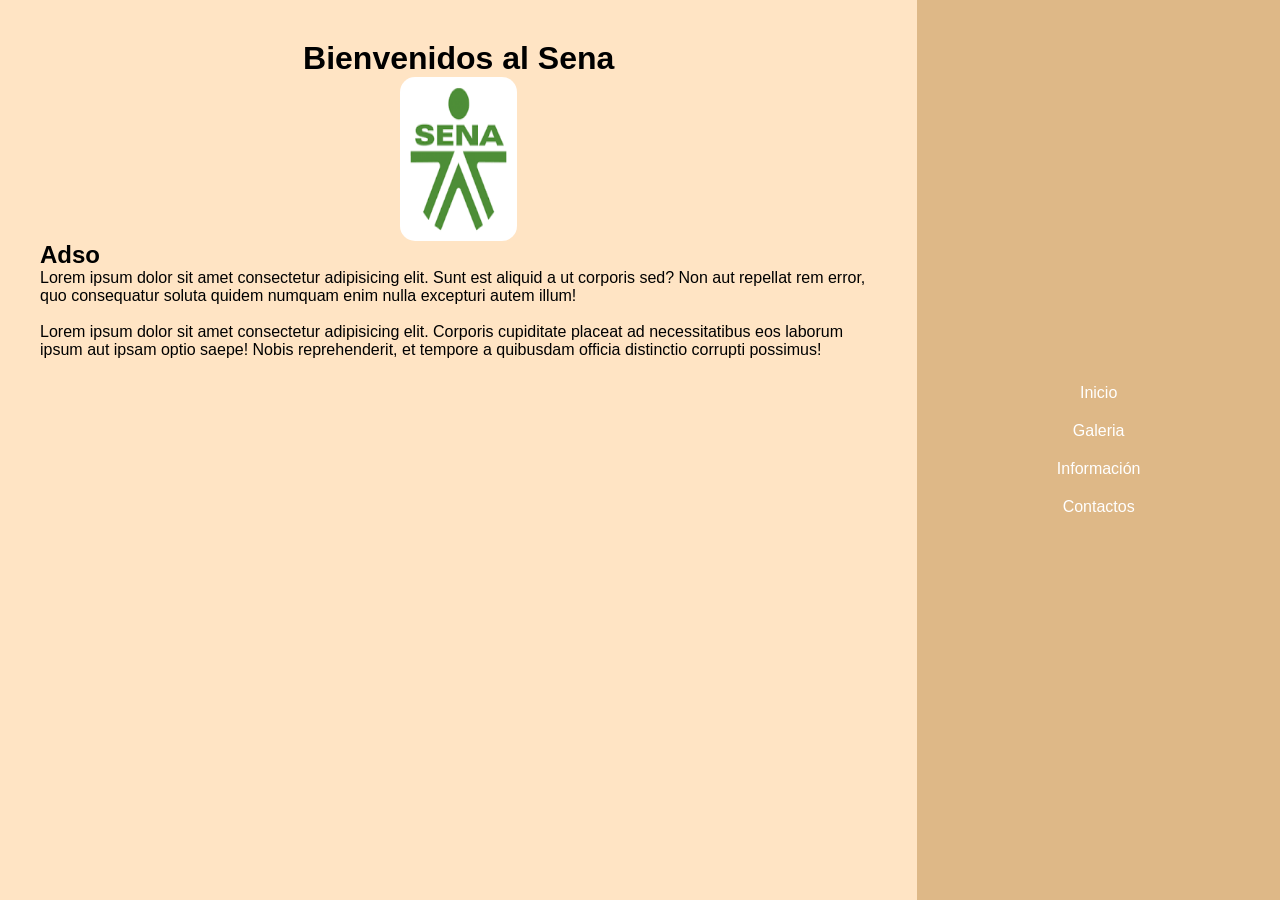
<file: index.html>
<!DOCTYPE html>
<html lang="en">
<head>
    <meta charset="UTF-8">
    <meta name="viewport" content="width=device-width, initial-scale=1.0">
    <title>Inicio</title>
    <link rel="stylesheet" href="/esyle/style.css">
</head>
<body>
    <div class="contenedorBody">
        <main class="main">
        <h1>Bienvenidos al Sena</h1>
        <img class="img01" src="/imagen/sena.png" alt="senalogo" title="logo del sena">
            <section>
                <h2>Adso</h2>
                <p>Lorem ipsum dolor sit amet consectetur adipisicing elit. Sunt est aliquid a ut corporis sed? Non aut repellat rem error, quo consequatur soluta quidem numquam enim nulla excepturi autem illum!</p>
                <br>
                <p>Lorem ipsum dolor sit amet consectetur adipisicing elit. Corporis cupiditate placeat ad necessitatibus eos laborum ipsum aut ipsam optio saepe! Nobis reprehenderit, et tempore a quibusdam officia distinctio corrupti possimus!</p>
            </section>
        </main>
    <aside class="menu">
        <ul>
            <li><a href="index.html">Inicio</a></li>
            <li><a href="galeria.html">Galeria</a></li>
            <li><a href="informacion.html">Información</a></li>
            <li><a href="contacto.html">Contactos</a></li>
        </ul>
    </aside>
    </div>
</body>
</html>
</file>
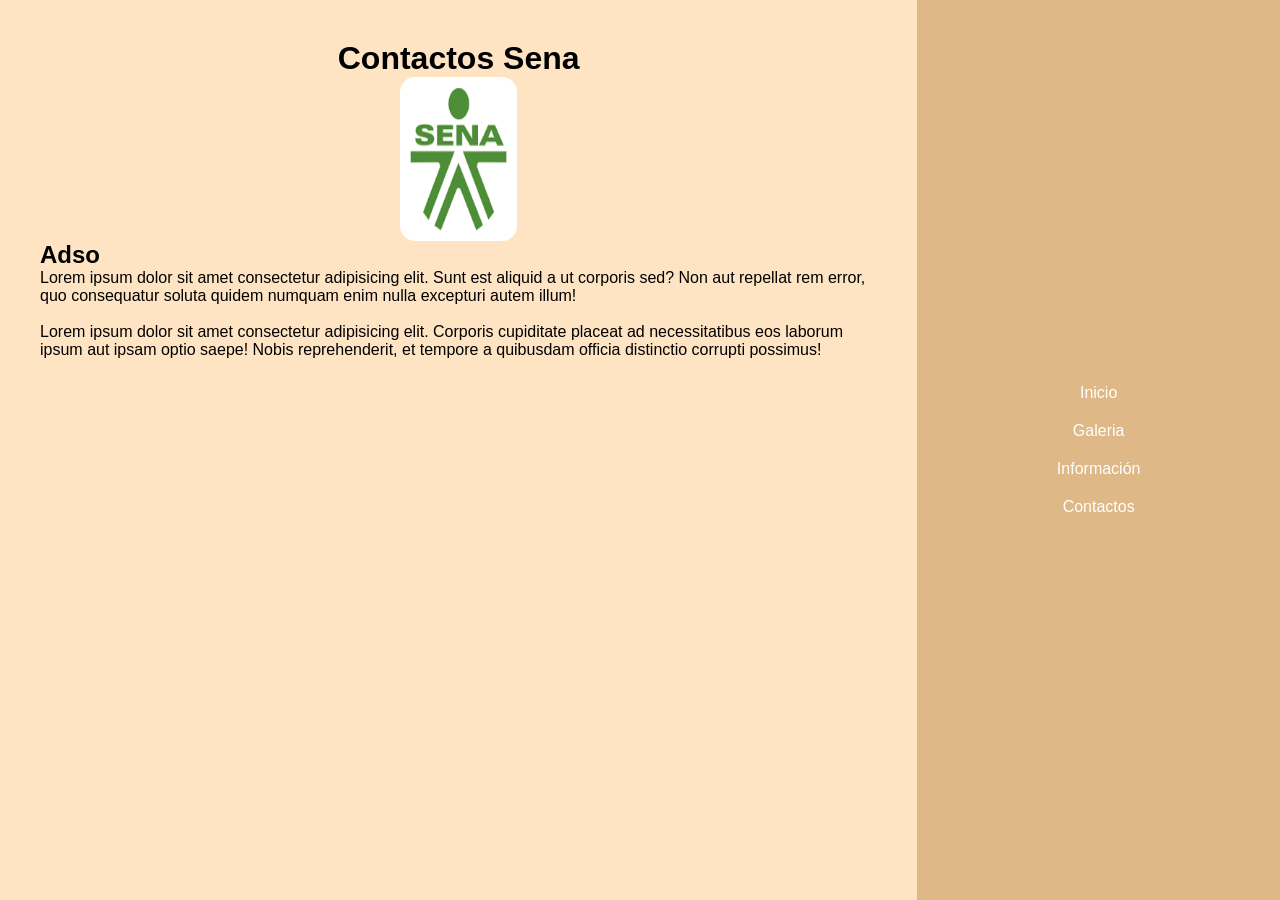
<file: contacto.html>
<!DOCTYPE html>
<html lang="en">
<head>
    <meta charset="UTF-8">
    <meta name="viewport" content="width=device-width, initial-scale=1.0">
    <title>Contactos</title>
    <link rel="stylesheet" href="/esyle/style.css">
</head>
<body>
    <div class="contenedorBody">
        <main class="main">
        <h1>Contactos Sena</h1>
        <img class="img01" src="/imagen/sena.png" alt="senalogo" title="logo del sena">
            <section>
                <h2>Adso</h2>
                <p>Lorem ipsum dolor sit amet consectetur adipisicing elit. Sunt est aliquid a ut corporis sed? Non aut repellat rem error, quo consequatur soluta quidem numquam enim nulla excepturi autem illum!</p>
                <br>
                <p>Lorem ipsum dolor sit amet consectetur adipisicing elit. Corporis cupiditate placeat ad necessitatibus eos laborum ipsum aut ipsam optio saepe! Nobis reprehenderit, et tempore a quibusdam officia distinctio corrupti possimus!</p>
            </section>
        </main>
    <aside class="menu">
        <ul>
            <li><a href="index.html">Inicio</a></li>
            <li><a href="galeria.html">Galeria</a></li>
            <li><a href="informacion.html">Información</a></li>
            <li><a href="contacto.html">Contactos</a></li>
        </ul>
    </aside>
    </div>
</body>
</html>
</file>
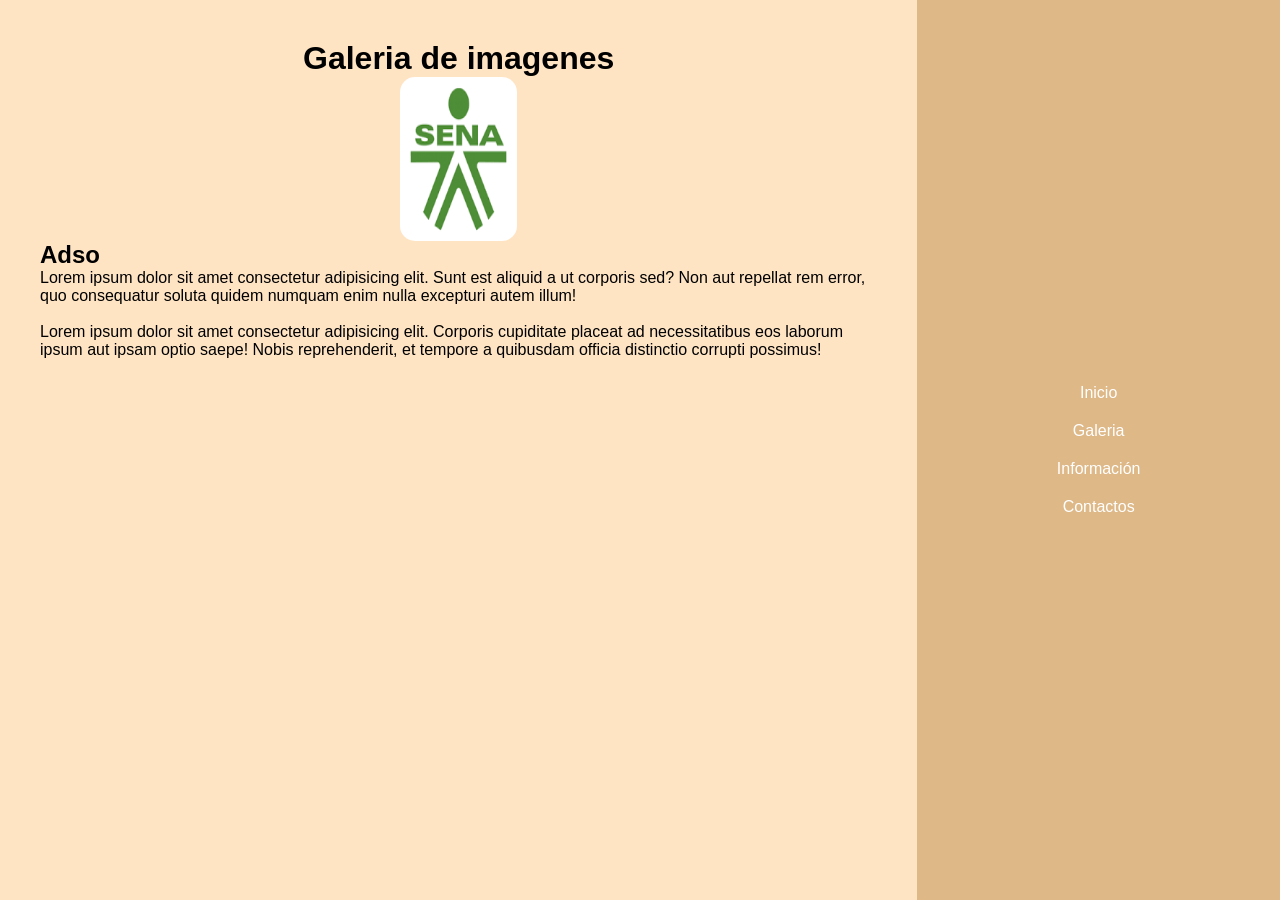
<file: galeria.html>
<!DOCTYPE html>
<html lang="en">
<head>
    <meta charset="UTF-8">
    <meta name="viewport" content="width=device-width, initial-scale=1.0">
    <title>Galeria</title>
    <link rel="stylesheet" href="/esyle/style.css">
</head>
<body>
    <div class="contenedorBody">
        <main class="main">
        <h1>Galeria de imagenes</h1>
        <img class="img01" src="/imagen/sena.png" alt="senalogo" title="logo del sena">
            <section>
                <h2>Adso</h2>
                <p>Lorem ipsum dolor sit amet consectetur adipisicing elit. Sunt est aliquid a ut corporis sed? Non aut repellat rem error, quo consequatur soluta quidem numquam enim nulla excepturi autem illum!</p>
                <br>
                <p>Lorem ipsum dolor sit amet consectetur adipisicing elit. Corporis cupiditate placeat ad necessitatibus eos laborum ipsum aut ipsam optio saepe! Nobis reprehenderit, et tempore a quibusdam officia distinctio corrupti possimus!</p>
            </section>
        </main>
    <aside class="menu">
        <ul>
            <li><a href="index.html">Inicio</a></li>
            <li><a href="galeria.html">Galeria</a></li>
            <li><a href="informacion.html">Información</a></li>
            <li><a href="contacto.html">Contactos</a></li>
        </ul>
    </aside>
    </div>
</body>
</html>
</file>
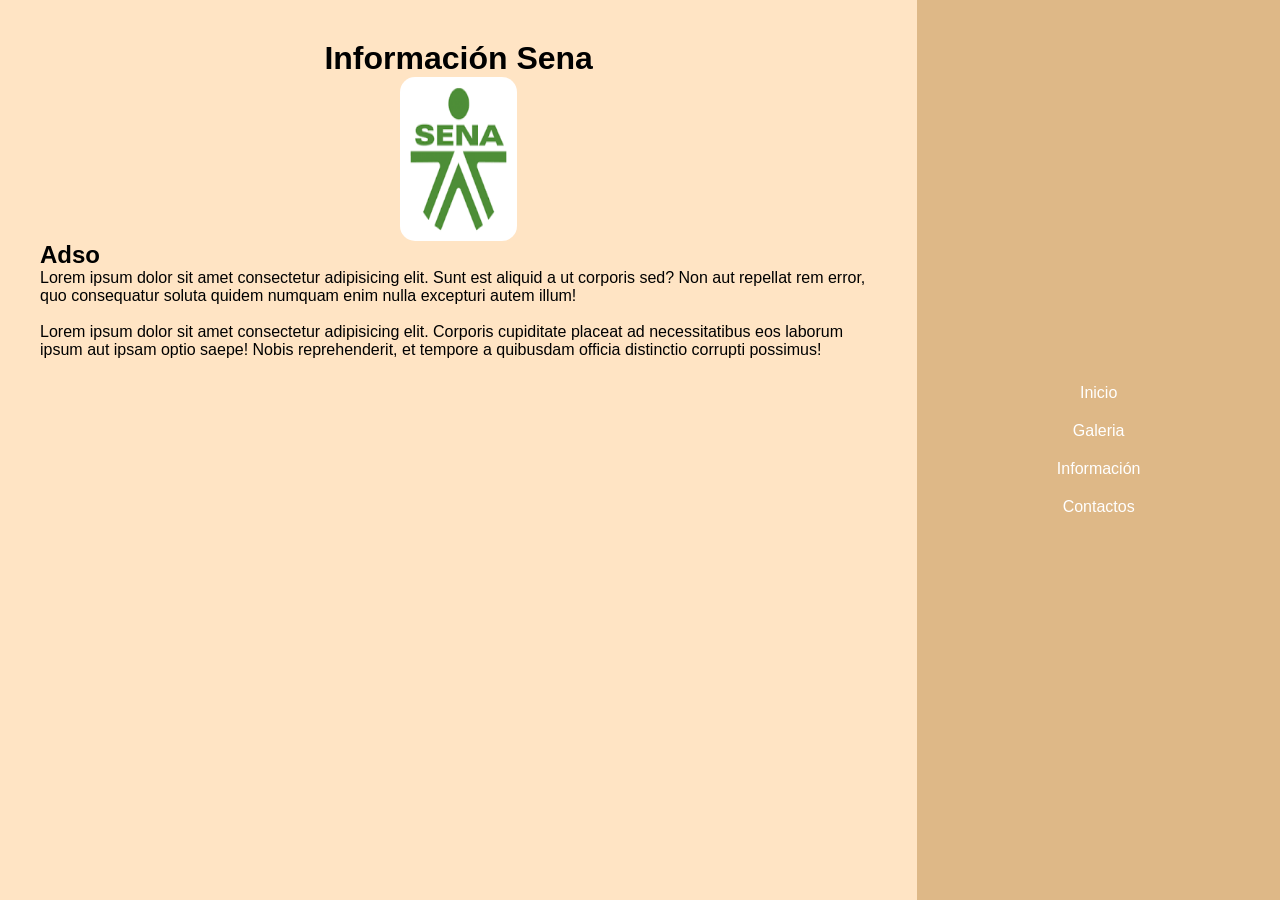
<file: información.html>
<!DOCTYPE html>
<html lang="en">
<head>
    <meta charset="UTF-8">
    <meta name="viewport" content="width=device-width, initial-scale=1.0">
    <title>Información</title>
    <link rel="stylesheet" href="/esyle/style.css">
</head>
<body>
    <div class="contenedorBody">
        <main class="main">
        <h1>Información Sena</h1>
        <img class="img01" src="/imagen/sena.png" alt="senalogo" title="logo del sena">
            <section>
                <h2>Adso</h2>
                <p>Lorem ipsum dolor sit amet consectetur adipisicing elit. Sunt est aliquid a ut corporis sed? Non aut repellat rem error, quo consequatur soluta quidem numquam enim nulla excepturi autem illum!</p>
                <br>
                <p>Lorem ipsum dolor sit amet consectetur adipisicing elit. Corporis cupiditate placeat ad necessitatibus eos laborum ipsum aut ipsam optio saepe! Nobis reprehenderit, et tempore a quibusdam officia distinctio corrupti possimus!</p>
            </section>
        </main>
    <aside class="menu">
        <ul>
            <li><a href="index.html">Inicio</a></li>
            <li><a href="galeria.html">Galeria</a></li>
            <li><a href="informacion.html">Información</a></li>
            <li><a href="contacto.html">Contactos</a></li>
        </ul>
    </aside>
    </div>
</body>
</html>
</file>
<file: esyle/style.css>
* {
    margin: 0;
    padding: 0;
    box-sizing: border-box;
}
body{
    background-color: rgb(255, 255, 255);
    font-family:'Trebuchet MS', 'Lucida Sans Unicode', 'Lucida Grande', 'Lucida Sans', Arial, sans-serif ;
    font-size: 16px;
    color: black;
}
.contenedorBody{
    height: 100vh;
    display: flex;
}
.main{
    flex: 3;
    padding: 40px;
    background-color:bisque;
    overflow-y: auto;
}
.img01{
    width: 14%;
    height: 20%;
    margin: 0 auto;
    display: block;
    border-radius: 15px;
}
.menu{
    flex: auto;
    background-color:burlywood;
    color:white;
    display: flex;
    align-items: center;
    justify-content: center;
}
.menu ul{
    list-style: none;
    text-align: center;
}
.menu li {
    margin: 20px 0;
}
.menu a{
    text-decoration: none;
    color: white;
    transition: color 0.3s ease;
}
.menu a:hover{
    color:cadetblue;
}
.main h1{
    text-align: center;
}
.contenedor1{
    flex: auto;
    color: rgb(255, 228, 218);
    display: flex;
}
.contenedor ul{
   list-style: none;
   text-align: center;
}
.contenedor li {
    margin: 20px 0;
}
.contenedor a{
    text-decoration: none;
    color: white;
    transition: color 0.3s ease;
}
</file>
